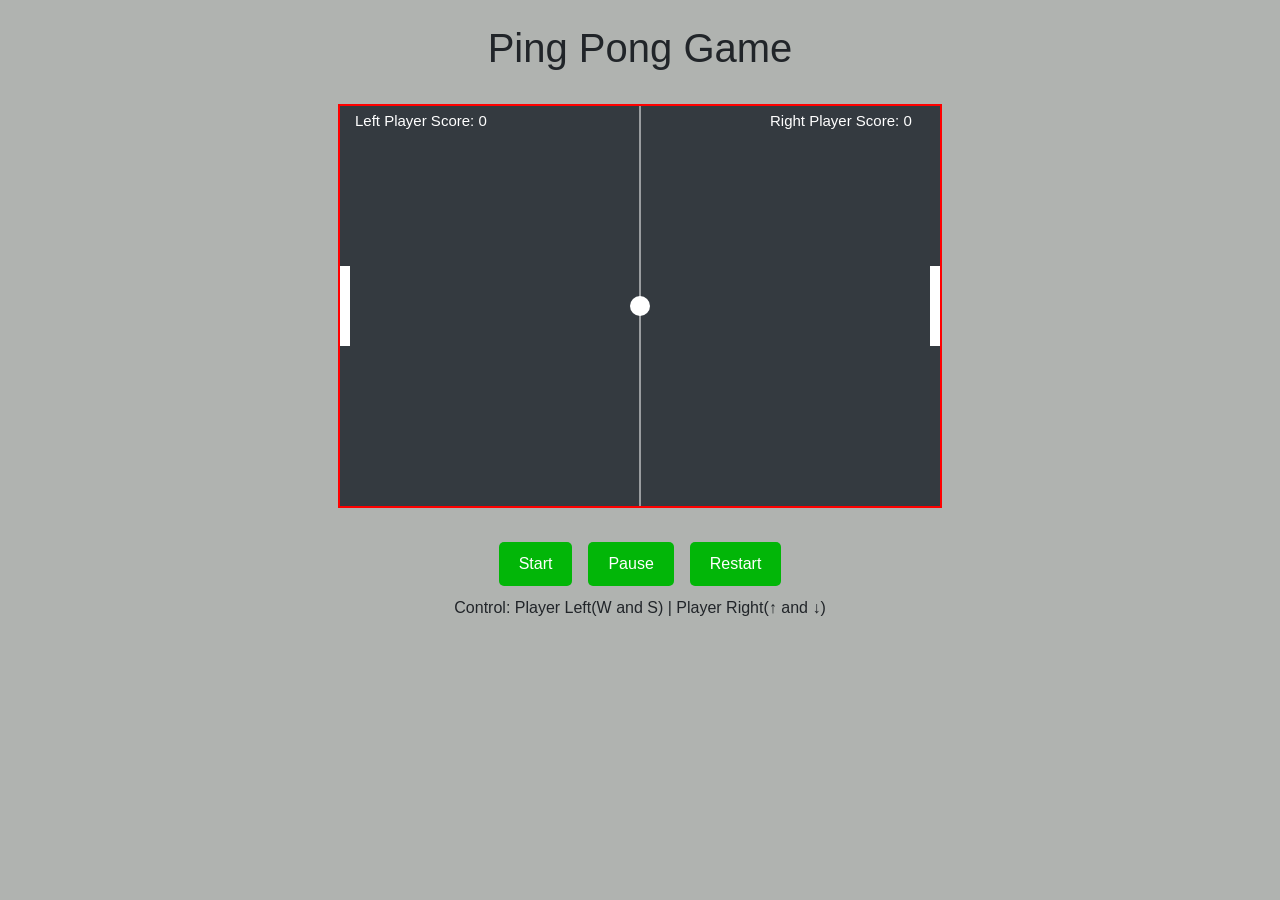
<file: FEE Project 2/ping pong game/index.html>
<!DOCTYPE html>
<html>
<head>
  <title>Ping Pong Game</title>
  <!-- Add the Bootstrap CSS file -->
<link rel="stylesheet" href="https://maxcdn.bootstrapcdn.com/bootstrap/4.0.0/css/bootstrap.min.css">
 <!-- Linked the css file -->
<link rel="stylesheet" href="style.css">
</head>
<body>
  <div class="container"><br>
    <h1>Ping Pong Game </h1>
    <canvas id="canvas" class="bg-dark mt-4 " width="600" height="400"></canvas>

    <div class="row justify-content-center mt-4">
      <button id="start-btn" class="btn btn-primary mx-2">Start</button>
      <button id="pause-btn" class="btn btn-primary mx-2">Pause</button>
      <button id="restart-btn" class="btn btn-primary mx-2">Restart</button>

  </div>
</div>
 <p class="control">Control: Player Left(W and S) | Player Right(↑ and ↓)</p>
  <!-- Toast notification for Winner-->
<div class="modal" tabindex="-1" role="dialog" id="message-modal">
  <div class="modal-dialog" role="document">
    <div class="modal-content">
      <div class="modal-body">
        <h5 id="message"></h5>
      </div>
      <div class="modal-footer">
        <button type="button" id="message-modal-close" class="btn btn-secondary" data-dismiss="modal">Close</button>
      </div>
    </div>
  </div>
</div>

  <script src="https://code.jquery.com/jquery-3.6.0.min.js"></script>
  <script src="https://maxcdn.bootstrapcdn.com/bootstrap/4.0.0/js/bootstrap.min.js"></script>
  <script src="script.js"></script>
</body>
</html>
</file>
<file: FEE Project 2/ping pong game/style.css>
.container {
    display: flex;
    flex-direction: column;
    align-items: center;
    justify-content: center;
    background-color: #b0b3b0;
}
body{
  background-color: #b0b3b0;
}
  
  .button{
    display: flex;
    justify-content: center;
    margin-top: 15px;
  }
  
  .btn {
    background-color: #02b608;
    border: none;
    color: white;
    padding: 10px 20px;
    text-align: center;
    text-decoration: none;
    display: inline-block;
    font-size: 16px;
    margin: 10px;
    cursor: pointer;
    border-radius: 5px;
  }
  
  .btn:hover {
    background-color: #da1d0f;
  }
  
  .control {
      text-align: center;
  }
  canvas{
    border: 2px solid red; /* Change the border width and color as needed */
}
</file>
